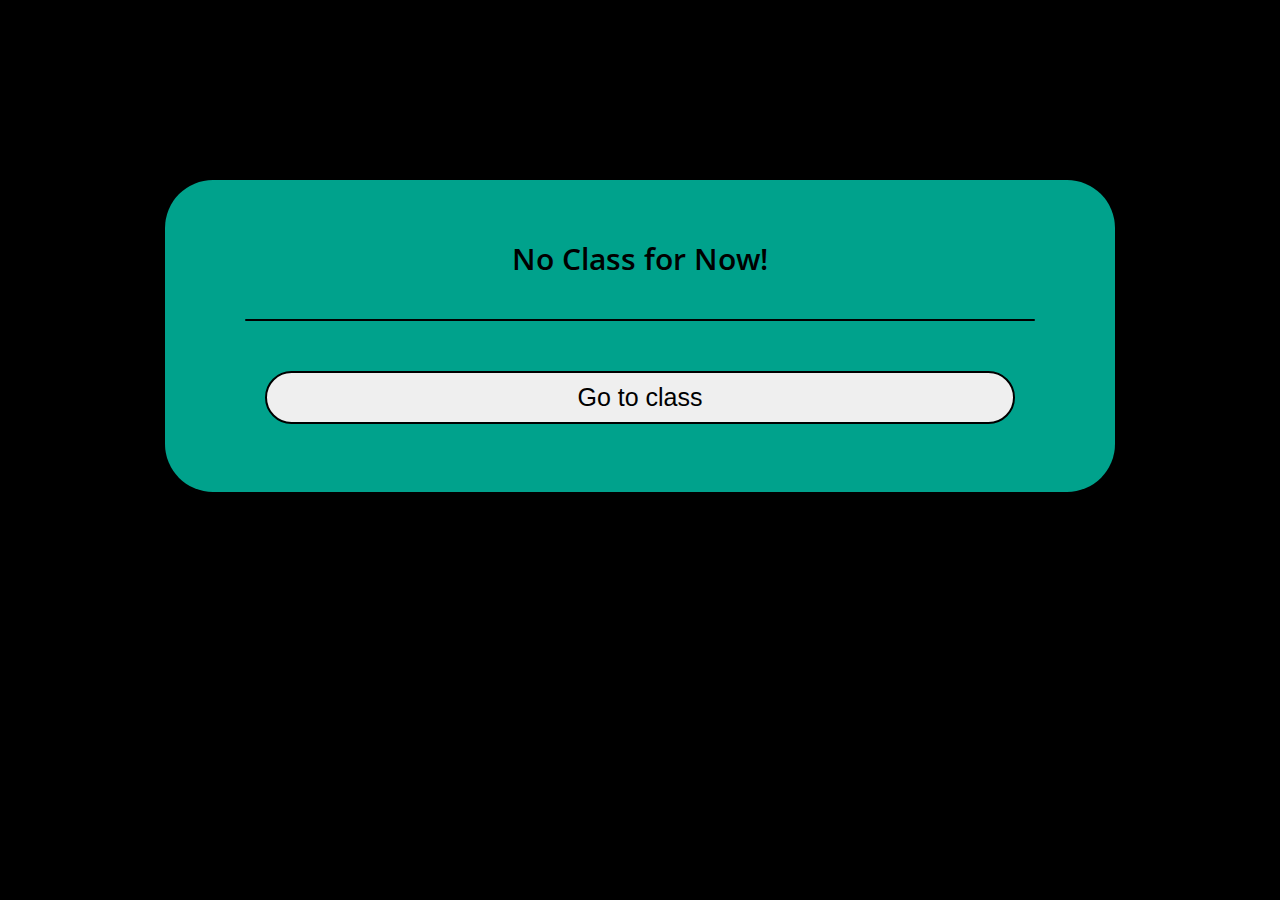
<file: index.html>
<html>

<head>
    <link rel="stylesheet" href="style.css">
    <link href="https://fonts.googleapis.com/css?family=Open+Sans:100,300,400,600" rel="stylesheet" type="text/css" />
</head>

<body>
    <div class="wrapper">
        <div class="redBut">
            <div class="className"></div>
            <hr id="separator">
            <button id="myBtn" onclick="redirect()">Go to class</button>
        </div>
    </div>
    <script src="script.js"></script>
</body>

</html>
</file>
<file: style.css>
body {
  background-color: black;
  overflow: hidden;
}

.wrapper {
  display: flex;
  justify-content: center;
  margin: 20vh;
}

#myBtn {
  margin: 20px;
  padding: 10px;
  width: 30em;
  font-size: 25px;
  border-radius: 2em;
  border: 2px solid black;
}

#myBtn:active {
  background-color: darkgray;
  transition: 0.01s;
}

#separator {
  border: none;
  border-radius: 10px;
  background-color: black;
  height: 2px;
  width: 100%;
  margin: 30px;
}

.redBut {
  display: flex;
  align-items: center;
  justify-content: center;
  flex-direction: column;
  background-color: rgb(0, 162, 140);
  margin: auto auto;
  padding: 3em 5em;
  border-radius: 3em;
}

.className {
  margin: 10px;
  font-family: Open Sans;
  font-weight: 600;
  font-size: 30px;
  text-align: center;
}
</file>
